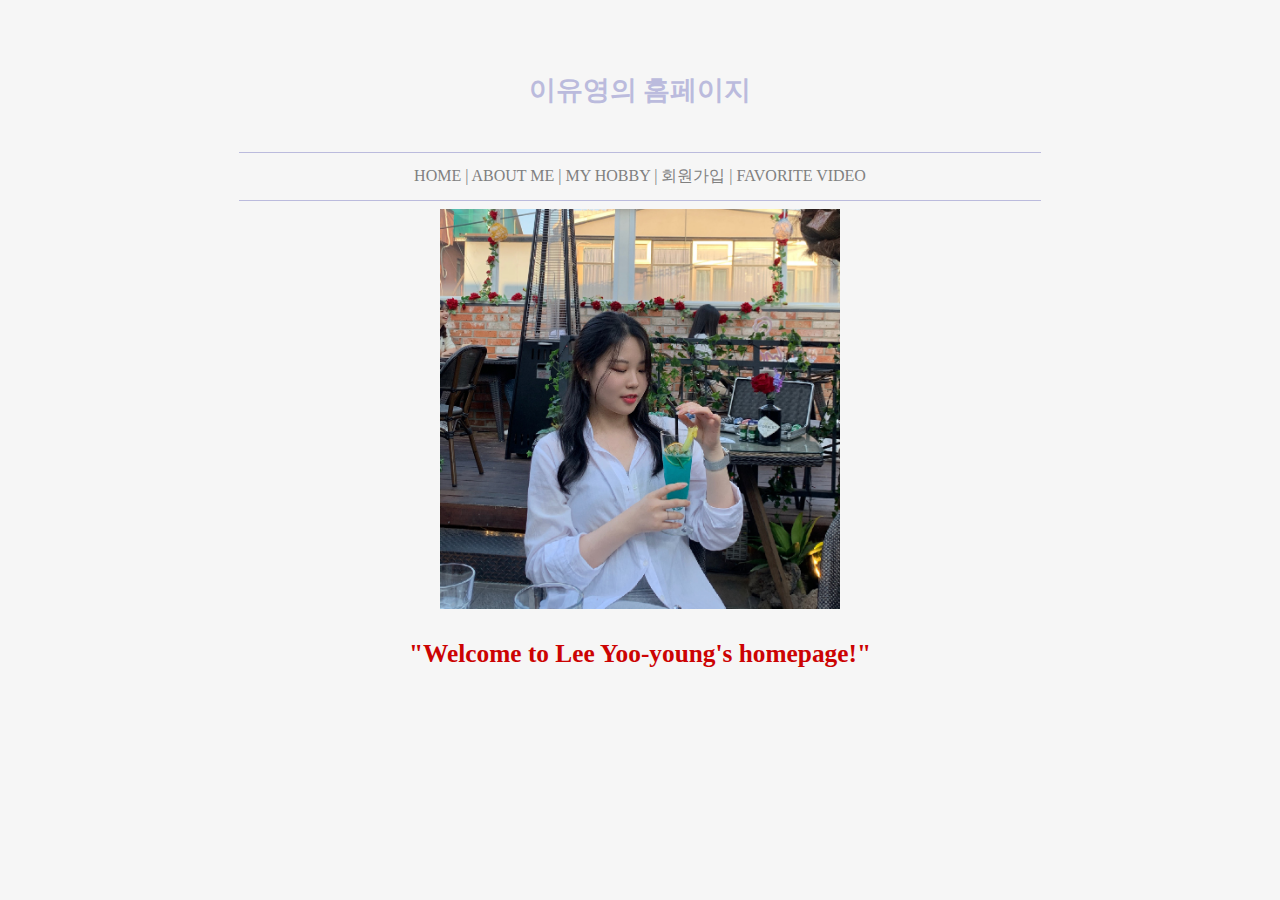
<file: mypage/index.html>
<!DOCTYPE html>
<html>
<head>
	<meta charset="utf-8">
	<link rel="stylesheet" type="text/css" href="css/han.css">
	<title>이유영의 홈페이지</title>
</head>
<body><br><br><br>
<center>
	<h1>이유영의 홈페이지</h1><br>
	<hr size="1px" width="800px" color="#bbbbdd">
	<h2>
		<a href="#.html">HOME</a> |
		<a href="html/1p.html">ABOUT ME</a> |
		<a href="html/2p.html">MY HOBBY</a> |
		<a href="html/3p.html">회원가입</a> |
		<a href="html/4p.html">FAVORITE VIDEO</a>
	</h2>
	<hr size="1px" width="800px" color="#bbbbdd">

	<img src="img/7.jpeg" width="400">

<br>
<p>"Welcome to Lee Yoo-young's homepage!"</p>
<br>
</center>
</body>
</html>
</file>
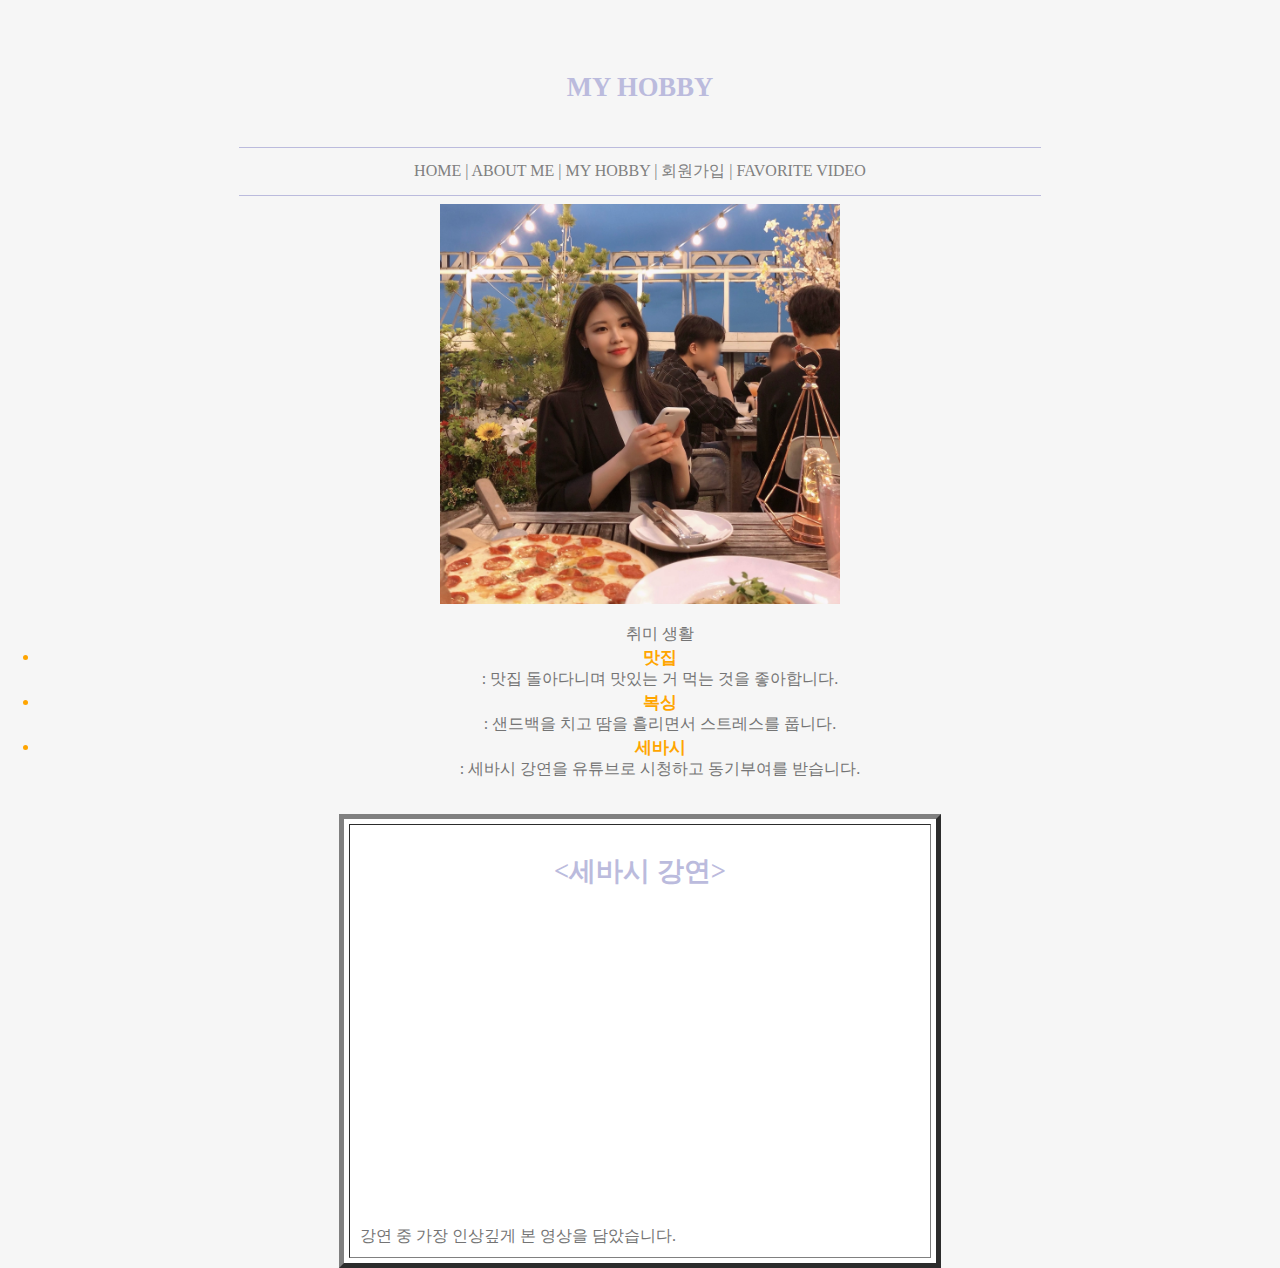
<file: mypage/html/2p.html>
<!DOCTYPE html>
<html>
<head>
	<title>MY HOBBY</title>
	<meta charset="utf-8">
	<link rel="stylesheet" type="text/css" href="../css/han.css">
</head>
<body><br><br><br>
<center>
	<h1>MY HOBBY</h1><br>
	<hr size="1px" width="800px" color="#bbbbdd">
	<h2>
		<a href="../index.html">HOME</a> |
		<a href="1p.html">ABOUT ME</a> |
		<a href="#">MY HOBBY</a> |
		<a href="3p.html">회원가입</a> |
		<a href="4p.html">FAVORITE VIDEO</a>
	</h2>
	<hr size="1px" width="800px" color="#bbbbdd">

	<img src="../img/2.jpeg" width="400"> <br>
	<ul> 취미 생활

		<li>맛집</li> : 맛집 돌아다니며 맛있는 거 먹는 것을 좋아합니다.
		<li>복싱</li> : 샌드백을 치고 땀을 흘리면서 스트레스를 풉니다.
		<li>세바시</li> : 세바시 강연을 유튜브로 시청하고 동기부여를 받습니다.
	</ul> <br>

	<table border="5" width="600" cellpadding="10" cellspacing="5" bgcolor="ffffff">
		<tr>
			<td>
				<h1 align="center"><세바시 강연></h1>
				<iframe width="560" height="315" src="https://www.youtube.com/embed/cvTzUCFwwDQ" title="YouTube video player" frameborder="0" allow="accelerometer; autoplay; clipboard-write; encrypted-media; gyroscope; picture-in-picture" allowfullscreen></iframe>
				강연 중 가장 인상깊게 본 영상을 담았습니다.
		
			</td>
		</tr>
	</table>
</center>

</body>
</html>
</file>
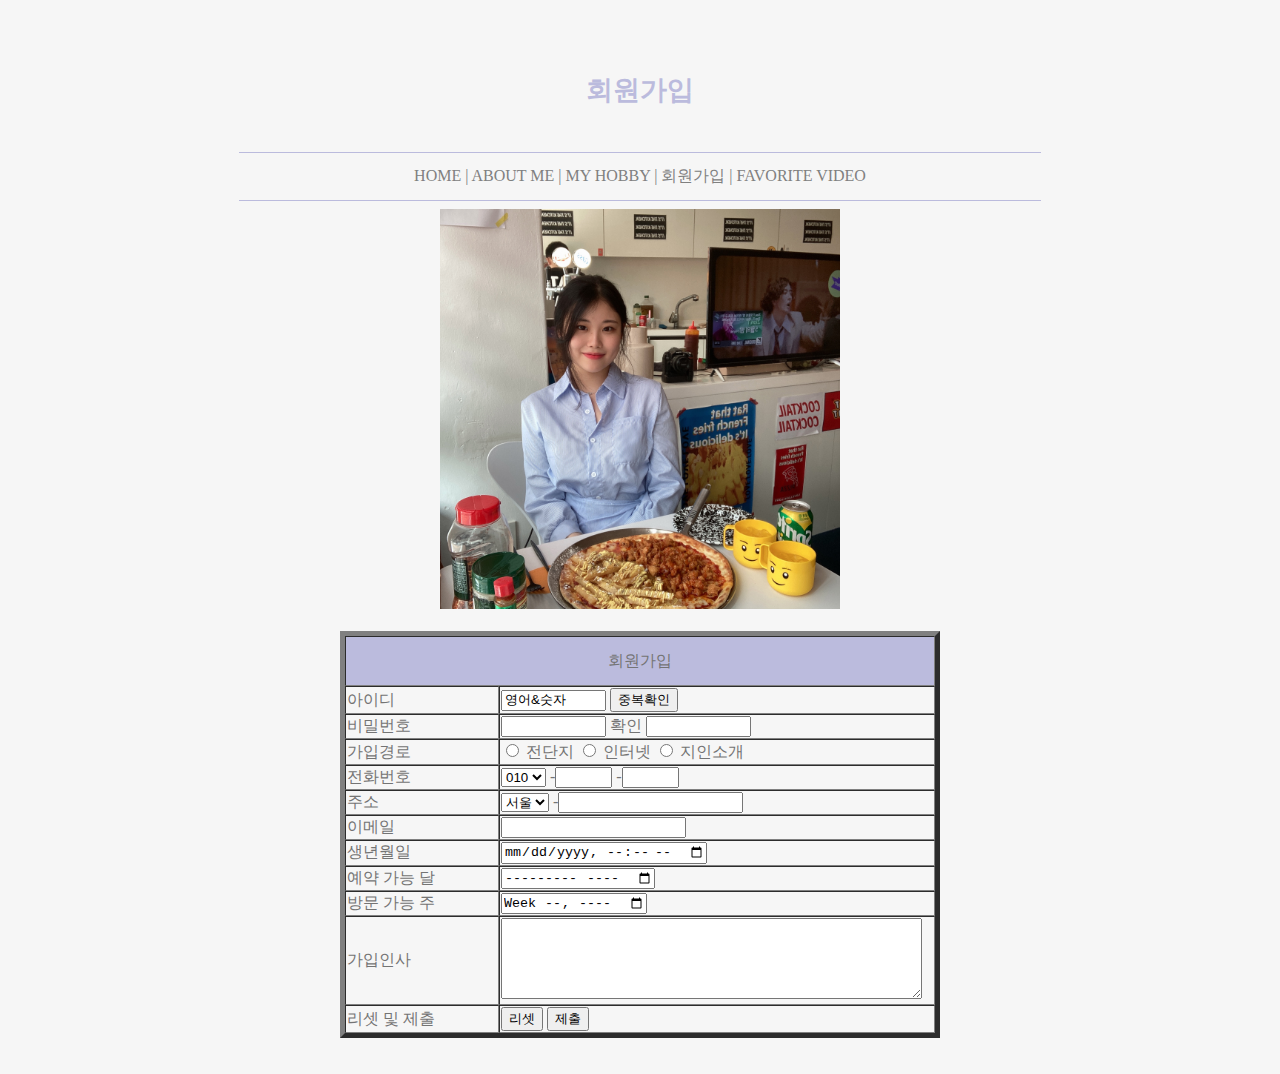
<file: mypage/html/3p.html>
<!DOCTYPE html>
<html>
<head>
	<title>회원가입</title>
	<meta charset="utf-8">
	<link rel="stylesheet" type="text/css" href="../css/han.css">
</head>
<body><br><br><br>
<center>
	<h1>회원가입</h1><br>
	<hr size="1px" width="800px" color="#bbbbdd">
	<h2>
		<a href="../index.html">HOME</a> |
		<a href="1p.html">ABOUT ME</a> |
		<a href="2p.html">MY HOBBY</a> |
		<a href="#">회원가입</a> |
		<a href="4p.html">FAVORITE VIDEO</a>
	</h2>
	<hr size="1px" width="800px" color="#bbbbdd">


	<img src="../img/3.jpeg" width="400" > <br><br>

	<form method="get">
		<table border="5px" width="600px" cellspacing="0">
			<tr height="50px">
				<td colspan="2" align="center" bgcolor="#bbbbdd">회원가입</td>
			</tr>
			<tr>
				<td width="150px">
				아이디	
				</td>
				<td>
				<input type="text" name="id" value="영어&숫자" size="10" maxlength="10">
				<input type="button" name="send" value="중복확인">
				</td>
			</tr>
			<tr>
				<td>비밀번호</td>
				<td>
				<input type="password" name="password" size="10" maxlength="10">
		        확인
				<input type="password" name="password2" size="10" maxlength="10">
				</td>	
			</tr>
			<tr>
				<td>가입경로</td>
				<td>
					<input type="radio" name="way" value="전단지"> 전단지
					<input type="radio" name="way" value="인터넷"> 인터넷
					<input type="radio" name="way" value="지인소개"> 지인소개
				</td>
			</tr>
			<tr>
				<td>전화번호</td>
				<td>
				<select name="phone">
					
					<option value="010">010</option>
					<option value="011">011</option>
					<option value="016">016</option>
					<option value="019">019</option>
					</select>

					-<input type="text" name="mid" size="4" maxlength="4">
					-<input type="text" name="last" size="4" maxlength="4">
				
				</td>
			</tr>
			<tr>
				<td>주소</td>
				<td>
					<select name="add">
					<option value="서울">서울</option>
					<option value="부산">부산</option>
					<option value="세종">세종</option>
					</select>
					-<input type="text" name="add2" size="20" maxlength="20">
				</td>
			</tr>
			<tr>
				<td>이메일</td>
				<td>
					<input type="email" name="email">
				</td>
			</tr>
			<tr>
				<td>생년월일</td>
				<td><input type="datetime-local" name="datetime-local"></td>
			</tr>
			<tr>
				<td>예약 가능 달</td>
				<td><input type="month" name="month"></td>
			</tr>
			<tr>
				<td>방문 가능 주</td>
				<td><input type="week" name="week"></td>
			</tr>
			<tr>
				<td>가입인사</td>
				<td><textarea rows="5" cols="50"></textarea></td>
			</tr>
			<tr>
				<td>리셋 및 제출</td>
				<td>
					<input type="reset" name="reset" value="리셋">
					<input type="submit" name="submit" value="제출">
				</td>
			</tr>


		</table>
	</form>

</center>

<br><br>

</body>
</html>
</file>
<file: mypage/css/han.css>
h1{color: #bbbbdd;
font-size: 20pt;
font-weight: bold;
font-family: 나눔고딕;}

h2{color: grey;
font-size: 12pt;
font-weight: lighter ;
font-family: 나눔고딕;}

p{color: #cc0303;
font-size: 19pt;
font-weight: bold;
font-family: cursive;}

body{font-size: 14pts;
	color: #747474;
	margin: 0;
	background-color: #f6f6f6;
	font-family: 나눔고딕;}

ul li {color: orange;
font-size: 13pt;
font-weight: bold;
font-family: 나눔고딕;}

.td1{color: green; font-weight:bolder;}
.td2{color: blue;font-weight:bolder;}
.td3{color: purple;font-weight:bolder;}
.td4{color: pink;font-weight:bolder;}

a:link {color: grey;text-decoration:none;}
a:visited {color: grey;text-decoration:none;}
a:hover {color: red;text-decoration:none;}
a:active{color: blue;text-decoration:none;}
</file>
